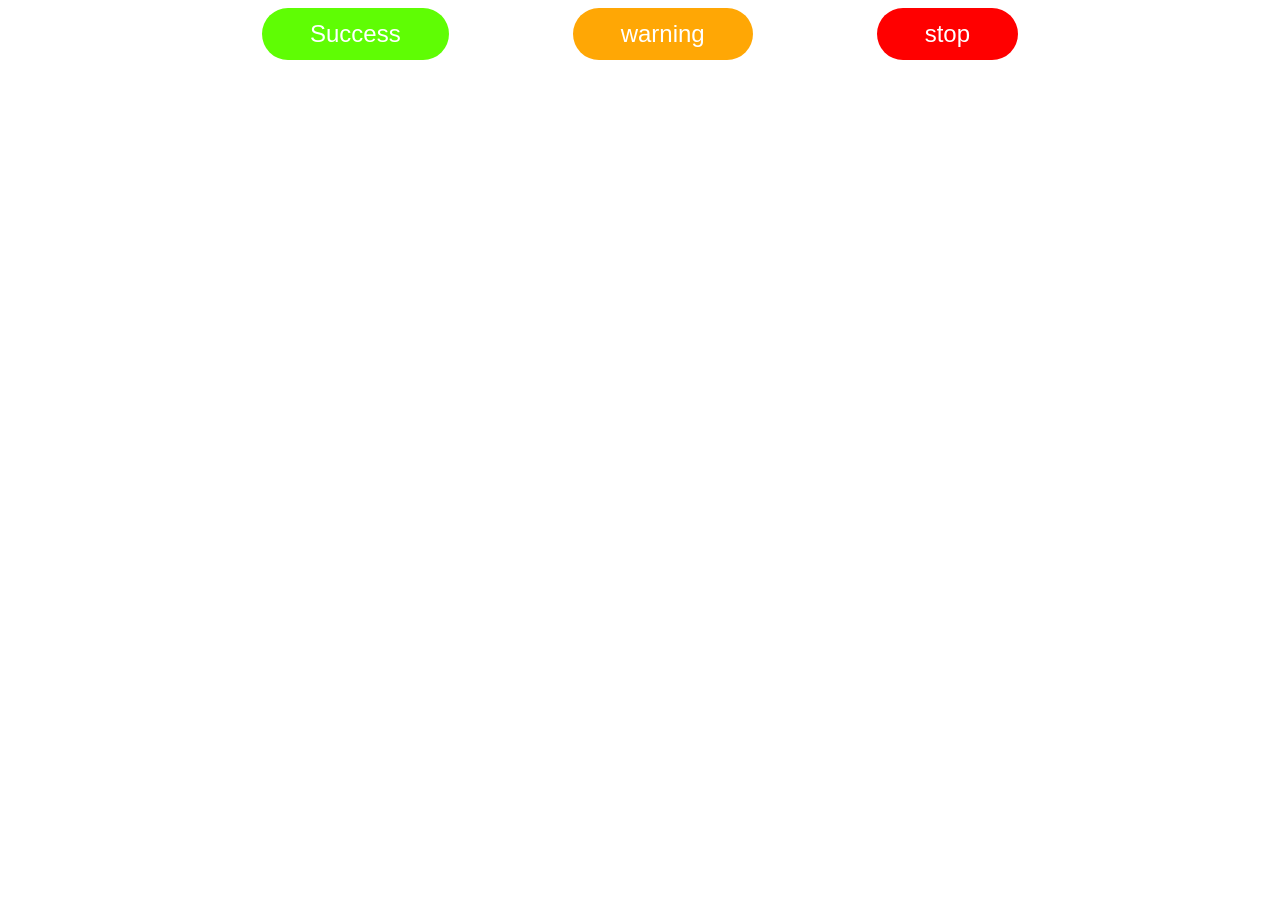
<file: Bem_success_warring_info/index.html>
<!DOCTYPE html>
<html>
    <head>
        <link rel="stylesheet" href="link.css">
        <link rel="stylesheet" href="https://cdnjs.cloudflare.com/ajax/libs/font-awesome/6.0.0/css/all.min.css" integrity="sha512-9usAa10IRO0HhonpyAIVpjrylPvoDwiPUiKdWk5t3PyolY1cOd4DSE0Ga+ri4AuTroPR5aQvXU9xC6qOPnzFeg==" crossorigin="anonymous" referrerpolicy="no-referrer" />
    </head>
    <body>
        <div id="toast">
        </div>
        <div>  
                <button onclick="showSuccessToast();" class="btn btn--success">Success</button>
                <button onclick="showWarningsToast();" class="btn btn--warn">warning</button>
                <button onclick="showStopToast();" class="btn btn--danger">stop</button>
        </div>
        <script>
            function toast({title='',message='', type='info',duration=9000}){
                const main = document.getElementById('toast');
                if (main){
                   const toast = document.createElement('div');
                   const autoRemove=setTimeout(function(){
                    main.removeChild(toast);
                   },duration);
                    toast.onclick = function(e){
                        if(e.target.closest('.toast__close')){
                            main.removeChild(toast);
                            clearTimeout(autoRemove);
                        }
                    }
                  
                   const icons ={
                    success: 'fas fa-circle-check',
                    info: 'fas fa-info-check',
                    warning: 'fas fa-exclamation-circle',
                    error: 'fas fa-exclamation-circle',
                  };
                  const icon = icons[type];
                   toast.classList.add('toast',`toast--${type}`);
                   const delay = (duration/1000).toFixed(2);
                   toast.style.animation = `animation: slideInLeft ease .3s, fadeOut linear 1s ${delay}s forwards ;`;
                   toast.innerHTML=`
                    <div class="toast__icon">
                        <i class="${icon}"></i>
                    </div>
                    <div class="toast__body">
                        <h3 class="toast__title">${title}</h3>
                        <div class="toast__msg">${message}</div>
                    </div>
                    <div class="toast__close">
                        <i class="fa-solid fa-xmark"></i>
                    </div>
                   `;
                   main.appendChild(toast);
    
                }
                
            }
           
            function showSuccessToast(){
                toast({
                title: 'Thành Công',
                message: "Đăng nhập thành công",
                type: 'success',
                duration: 3000
            })
            }
            function showWarningsToast(){
                toast({
                title: 'Cảnh báo',
                message: "Máy bạn đã bị viruss",
                type: 'warning',
                duration: 5000
            })
            }
            function showStopToast(){
                toast({
                title: 'Thất bại',
                message: "Thất bại là mẹ thất bại 2",
                type: 'error',
                duration: 5000
            })
            }
        </script>
    </body>
</html>
</file>
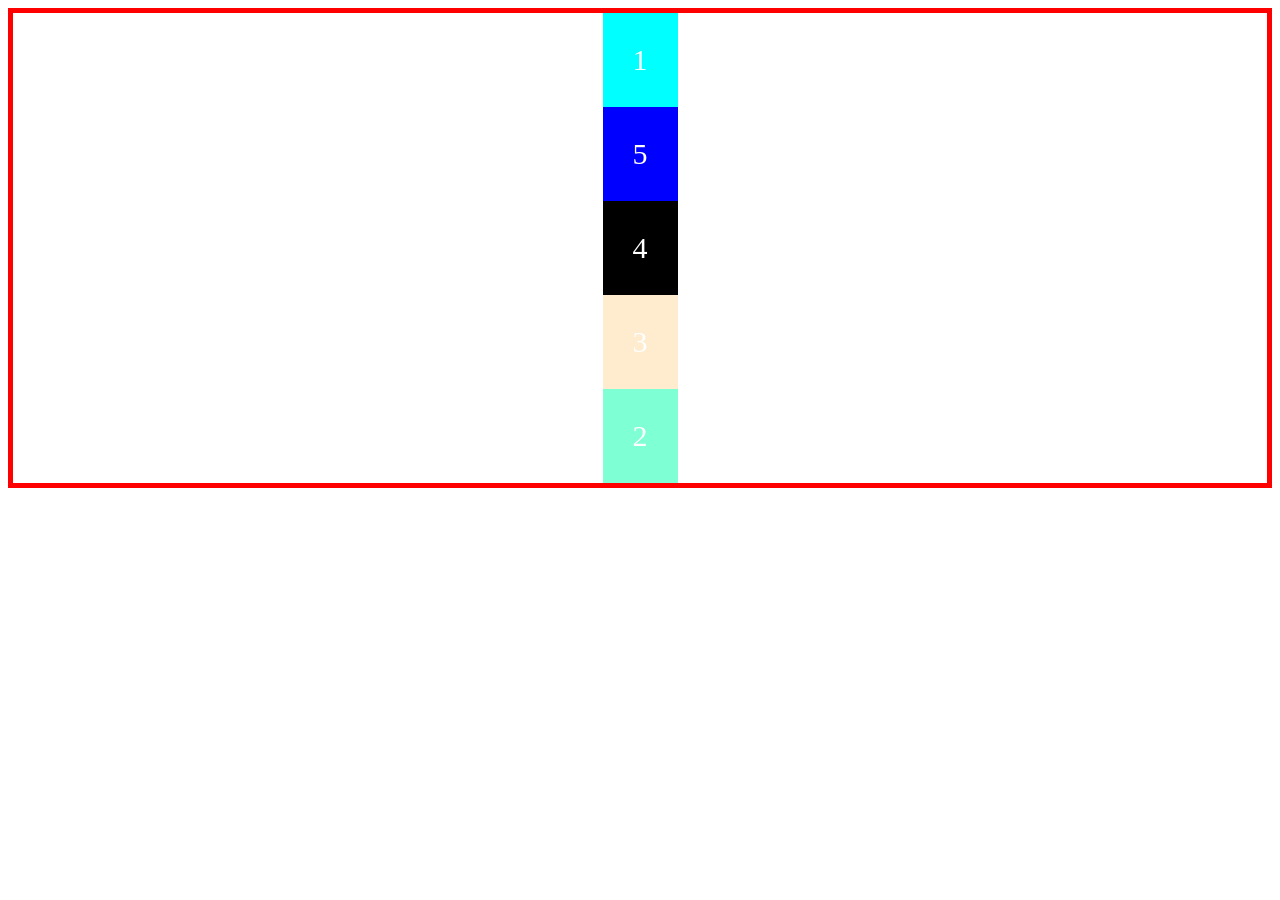
<file: Flex_box/index.html>
<!DOCTYPE html>
<html lang="en">
<head>
    <meta charset="UTF-8">
    <meta http-equiv="X-UA-Compatible" content="IE=edge">
    <meta name="viewport" content="width=device-width, initial-scale=1.0">
    <title>Document</title>
    <link rel="stylesheet" href="style.css">
</head>
<body>
    <div class="container">
        <div class="box box-1">1</div>
        <div class="box box-2">2</div>
        <div class="box box-3">3</div>
        <div class="box box-4">4</div>
        <div class="box box-5">5</div>
    </div>
</body>
</html>
</file>
<file: Bem_success_warring_info/link.css>
body{
    display: flex;
    justify-content: center;
    align-items: center;
    /*flex-direction: column;*/
}
#toast{
    position: fixed;
    top: 32px;
    right: 32px;
    z-index: 99;
}
.toast{
    display: flex;
    align-items: center;
    background-color: #fff;
    border-radius: 2px;
    border-left: 8px solid;
    padding: 20px 0;
    min-width: 400px;
    max-width: 450px;
    box-shadow: 0 5px 8px rgba(0,0,0,0.08);
    margin: auto;
}
@keyframes slideInLeft{
    from{
        opacity: 0;
        transform: translateX(calc(100% + 32px));
    }to{
        opacity: 1;
        transform: translateX(0);
    }
}
@keyframes fadeOut {
    to{
        opacity: 0;
    }
}
.toast--success{
    border-color: #47d864 ;
}
.toast--success .toast__icon{
    color: #47d864;
}
.toast--info{
    border-color:#2f86eb ;
}
.toast--info .toast__icon{
    color:#2f86eb
}
.toast--warning{
    border-color:#ffc021;
}
.toast--warning .toast__icon{
    color:#ffc021;
}
.toast--error{
    border-color:#ff623d;
}
.toast--error .toast__icon{
    color: #ff623d;
}
.toast+.toast{
    margin-top: 24px;
}
.toast__icon{
    font-size: 24px;
}
.toast__body{
    flex-grow:1;
}
.toast__title{
    font-size: 16px;
    font-weight: 600;
    color: #666;
}
.toast__msg{
    font-size: 14px;
    color: #888;
    margin-top: 4px;
    line-height: 1.5;
}
.toast__icon,
.toast__close{
    padding: 0 16px;
}
.toast__close{
    font-size: 24px;
    color: rgba(0,0,0,0.3);
    cursor: pointer;
}
.btn{
    display: inline-block;
    text-decoration: none;
    background-color: transparent;
    border: none;
    outline: none;
    color: #fff;
    font-size: 24px;
    padding: 12px 48px;
    border-radius: 50px;
    cursor: pointer;
    transition: opacity .2s ease;
 }
 .btn:hover{
     opacity: 0.3;
 }
 .btn + .btn{
     margin-left: 120px;
 }
 .btn--success{
     background-color: rgb(95, 253, 4);
 }
 .btn--warn{
     background-color: rgb(255, 167, 5);
 }
 .btn--danger{background-color: red;
 }
 .btn-disable{
     opacity: 0.5 !important;
     cursor: default;
 }
</file>
<file: Flex_box/style.css>
.container{
    display: flex; 
    /*mac dinh 
    main axis: mac dinh se theo chieu nganh
    tu trai sang phai
    mac dinh tren 1 dong
    flex-direction: row;
    flex-wrap: nowrap;
    justify-content: flex-start;

    */

    /*main axis*/
    flex-direction: row;
    flex-direction: row-reverse;
    flex-direction: column;/*tu tren xuong duoi*/
    flex-direction: column-reverse; /*tu duoi len tren*/

    /*xuong dong*/
    flex-wrap: nowrap;
    flex-wrap: wrap;
    flex-wrap: wrap-reverse; /*tu duoi len tren*/
    /*item*/
    justify-content: flex-start;
    justify-content: flex-end;
    justify-content: center;
    justify-content: space-between;
    justify-content: space-around;
    justify-content: space-evenly;

    /*cross axis*/
    align-items: stretch; /*dan ra cho kin container*/
    align-items: flex-start;
    align-items: flex-end;
    align-items: center;
    align-items: baseline; /*chan chu*/

    /*align contain giong justify-content nhung theo cross axis*/
    align-content: flex-start;
    align-content: flex-end;
    align-content: center;
    align-content: space-between;
    align-content: space-around;
    align-content: space-evenly;


    /*danh cho item*/
    /*order theo thu tu
    flex-basis: 120px xet do rong cao tuy theo flex-direction
    flex-grow
    flex-shrink
    align-self
    */


    border: 5px solid red;
}
.box{
    color: white;
    padding : 30px;
    
    font-size:30px ;
    /* text-align can giua*/
    text-align: center;
}
.box-1{
    background-color: aqua;
    order: 1;
}
.box-2{
    background-color: aquamarine;
}
.box-3{
    background-color: blanchedalmond;
}
.box-4{
    background-color: black;
}
.box-5{
    background-color: blue;
}
</file>
